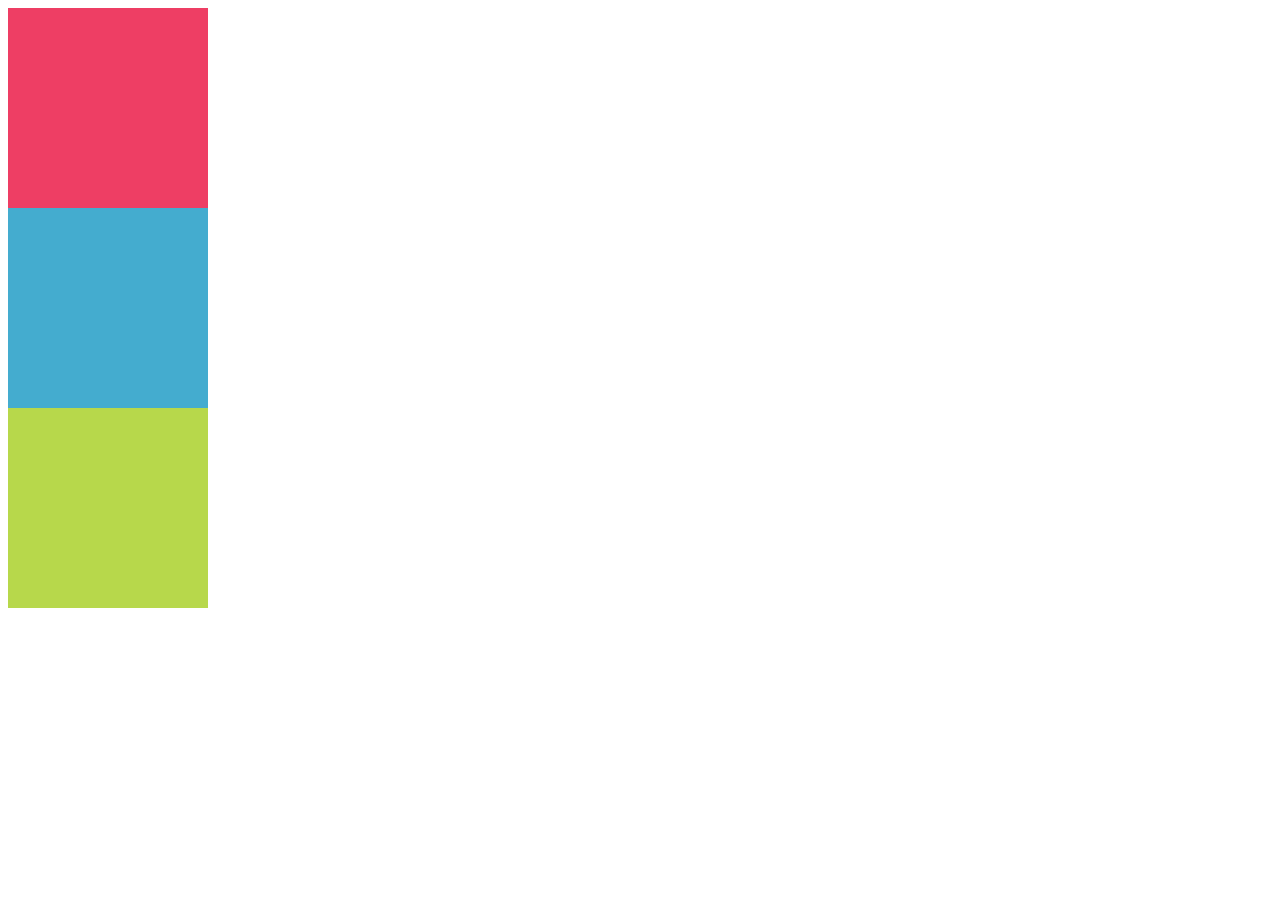
<file: index.html>
<!DOCTYPE html>
<html>
	<head>
		<meta charset="utf-8">
		<link rel="shortcut icon" href="favicon.ico">
		<title>Positioning</title>
		<link rel="stylesheet" type="text/css" href="main.css"><!-- Inserta tu código aqui -->
	</head>
	<body>
		<div class="rojo"></div>
		<div class="azul"></div>
		<div class="verde"></div><!-- Inserta tu código aqui -->
	</body>
</html>
</file>
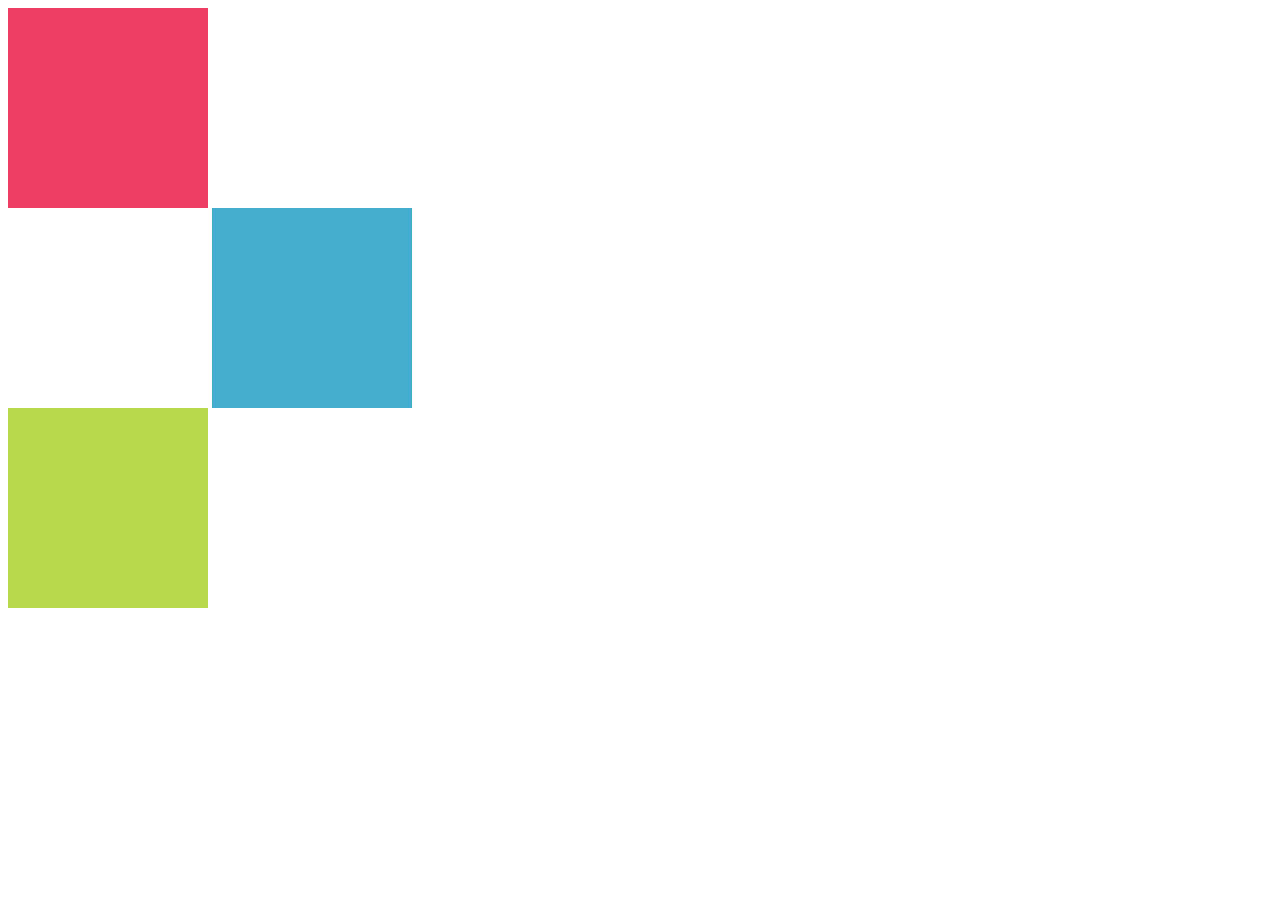
<file: index2.html>
<!DOCTYPE html>
<html>
	<head>
		<meta charset="utf-8">
		<link rel="shortcut icon" href="favicon.ico">
		<title>Positioning</title>
		<link rel="stylesheet" type="text/css" href="main2.css"><!-- Inserta tu código aqui -->
	</head>
	<body>
		<div class="rojo"></div>
		<div class="azul"></div>
		<div class="verde"></div><!-- Inserta tu código aqui -->
	</body>
</html>
</file>
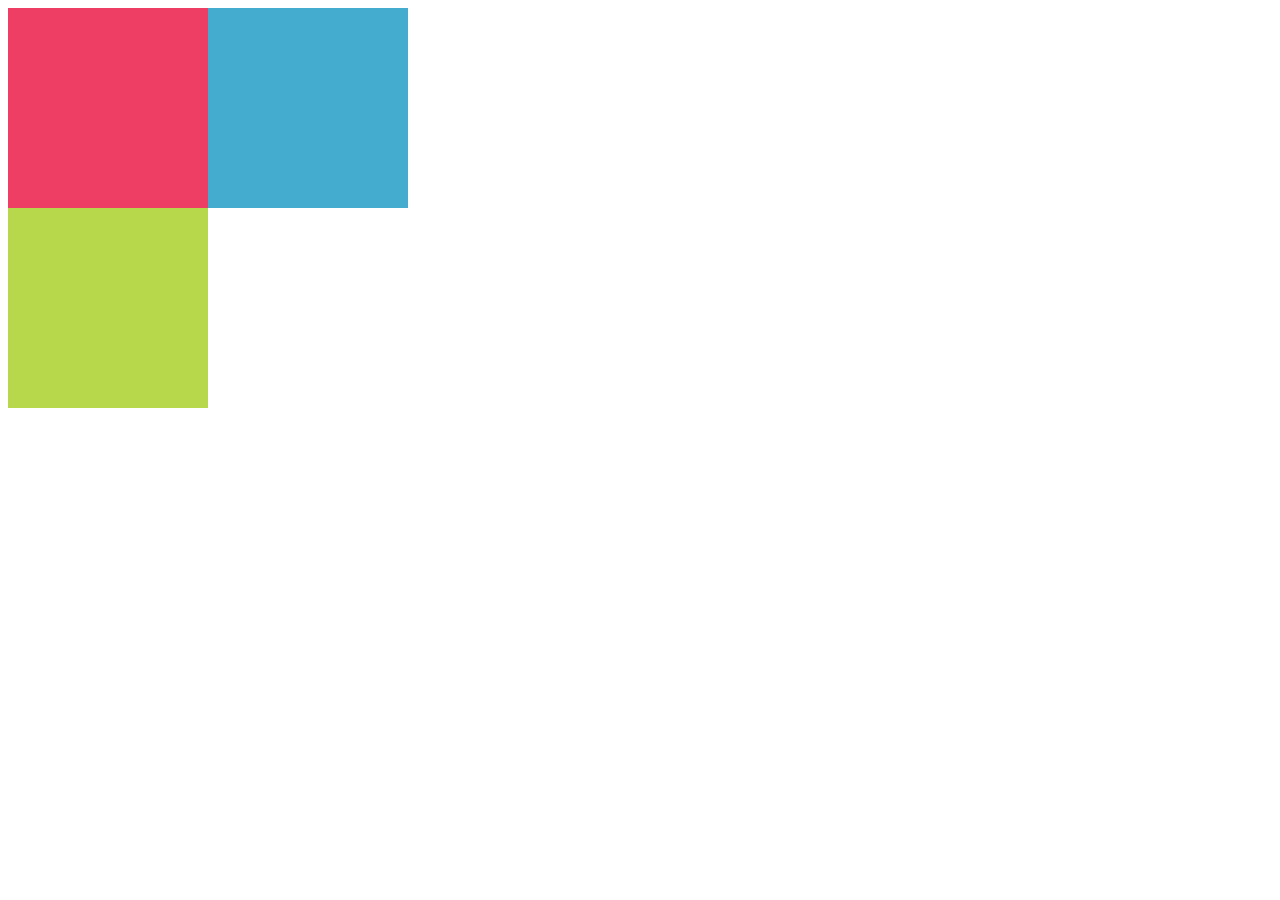
<file: index3.html>
<!DOCTYPE html>
<html>
	<head>
		<meta charset="utf-8">
		<link rel="shortcut icon" href="favicon.ico">
		<title>Positioning</title>
		<link rel="stylesheet" type="text/css" href="main3.css"><!-- Inserta tu código aqui -->
	</head>
	<body>
		<div class="rojo">
			<div class="azul"></div>
		</div>
		<div class="verde"></div><!-- Inserta tu código aqui -->
	</body>
</html>
</file>
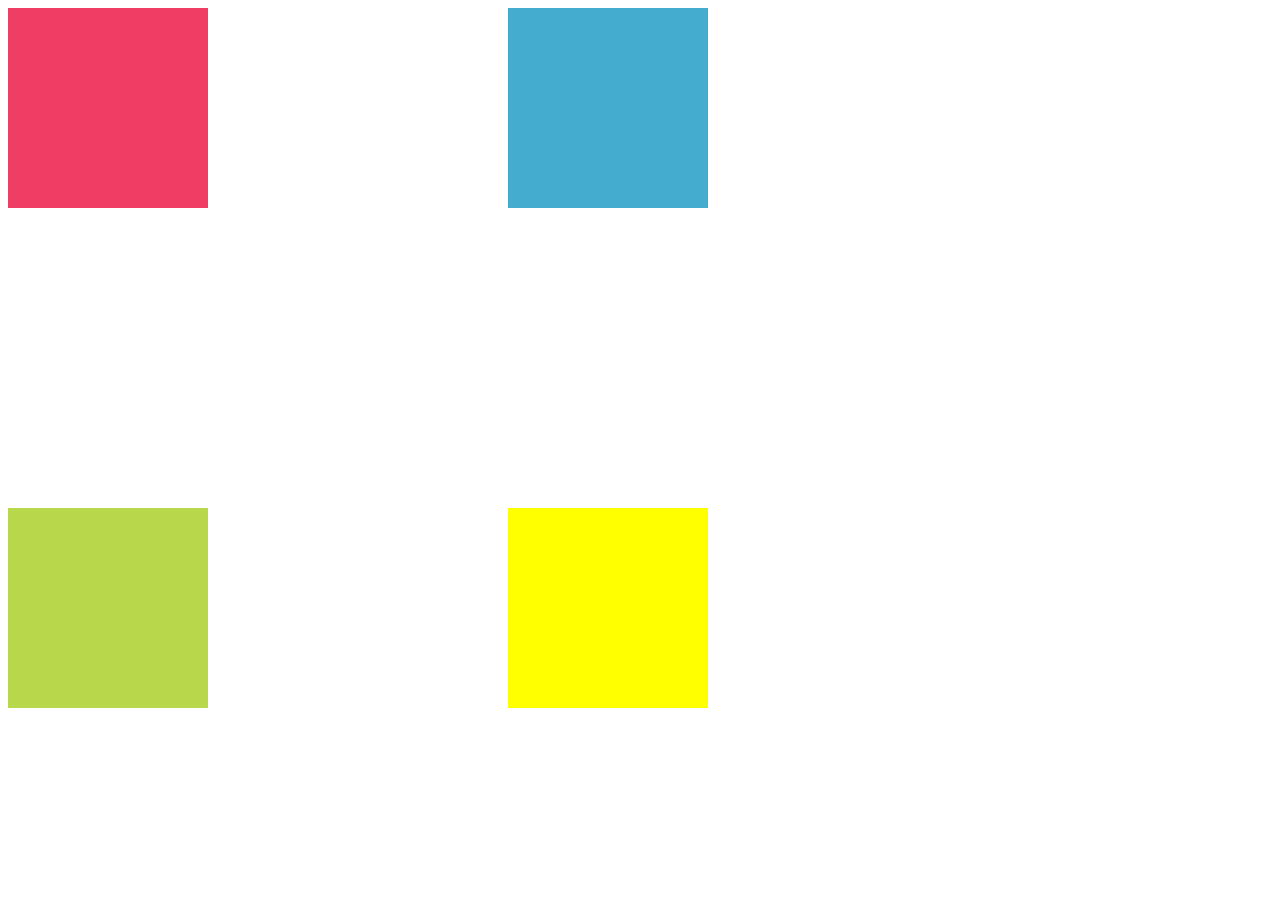
<file: index4.html>
<!DOCTYPE html>
<html>
	<head>
		<meta charset="utf-8">
		<link rel="shortcut icon" href="favicon.ico">
		<title>Positioning</title>
		<link rel="stylesheet" type="text/css" href="main4.css"><!-- Inserta tu código aqui -->
	</head>
	<body>
		<div class="rojo"></div>
		<div class="azul"></div>
		<div class="verde"></div>
		<div class="amarillo"></div><!-- Inserta tu código aqui -->
	</body>
</html>
</file>
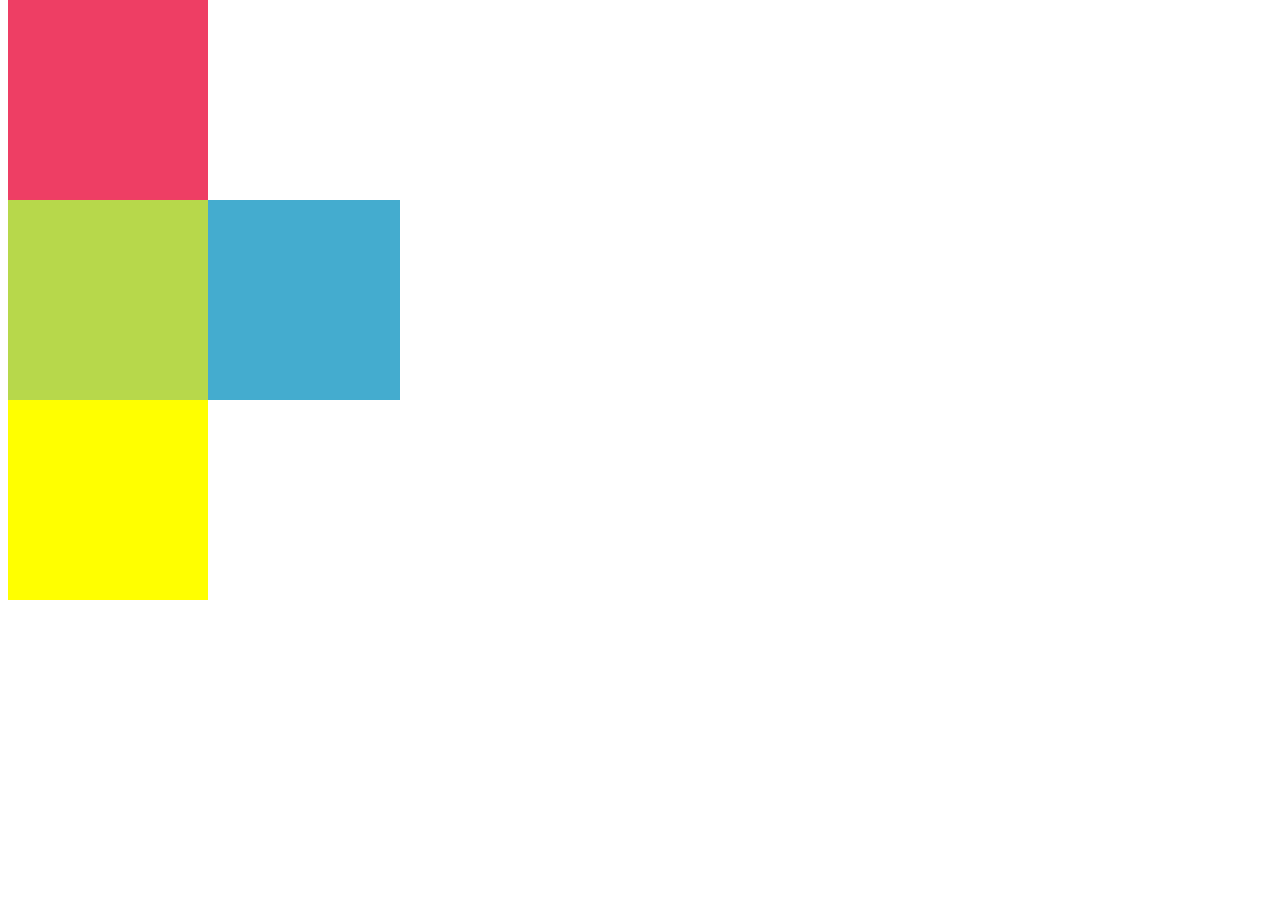
<file: index5.html>
<!DOCTYPE html>
<html>
	<head>
		<meta charset="utf-8">
		<link rel="shortcut icon" href="favicon.ico">
		<title>Positioning</title>
		<link rel="stylesheet" type="text/css" href="main5.css"><!-- Inserta tu código aqui -->
	</head>
	<body>
		<div class="rojo"></div>
		<div class="azul"></div>
		<div class="verde"></div>
		<div class="amarillo"></div><!-- Inserta tu código aqui -->
	</body>
</html>
</file>
<file: main.css>
div{
	width: 200px;
	height: 200px;
	position: relative;
}
.rojo{
	background-color: #ee3e64;
}
.azul{
	background-color: #44accf;
	
}
.verde{
	background-color: #b7d84b;
}
</file>
<file: main2.css>
div{
	width: 200px;
	height: 200px;
	position: relative;
}
.rojo{
	background-color: #ee3e64;
}
.azul{
	background-color: #44accf;
	float: right;
	margin-right: 860px;
}
.verde{
	background-color: #b7d84b;
	margin-top: 200px;
}
</file>
<file: main3.css>
div{
	width: 200px;
	height: 200px;
	position: relative;
}
.rojo{
	background-color: #ee3e64;
}
.azul{
	background-color: #44accf;
	float: top;
	margin-right: 860px;
	margin-left: 200px;
}
.verde{
	background-color: #b7d84b;
}
</file>
<file: main4.css>
div{
	width: 200px;
	height: 200px;
	position: absolute;
}
.rojo{
	background-color: #ee3e64;
	float: left;

}
.azul{
	background-color: #44accf;
	float: right;
	margin-left: 500px;
}
.verde{
	background-color: #b7d84b;
	float: left;
	margin-top: 500px;
}
.amarillo{
	background-color: yellow;
	float: right;
	margin-left: 500px;
	margin-top: 500px;
}
</file>
<file: main5.css>
div{
	width: 200px;
	height: 200px;
	position: absolute;
}
.rojo{
	background-color: #ee3e64;
	float: left;
	top: 0px;
}
.azul{
	background-color: #44accf;
	float: right;
	top: 200px;
	left: 200px;

}
.verde{
	background-color: #b7d84b;
	float: left;
	top: 200px;
}
.amarillo{
	background-color: yellow;
	float: right;
	top: 400px;
}
</file>
